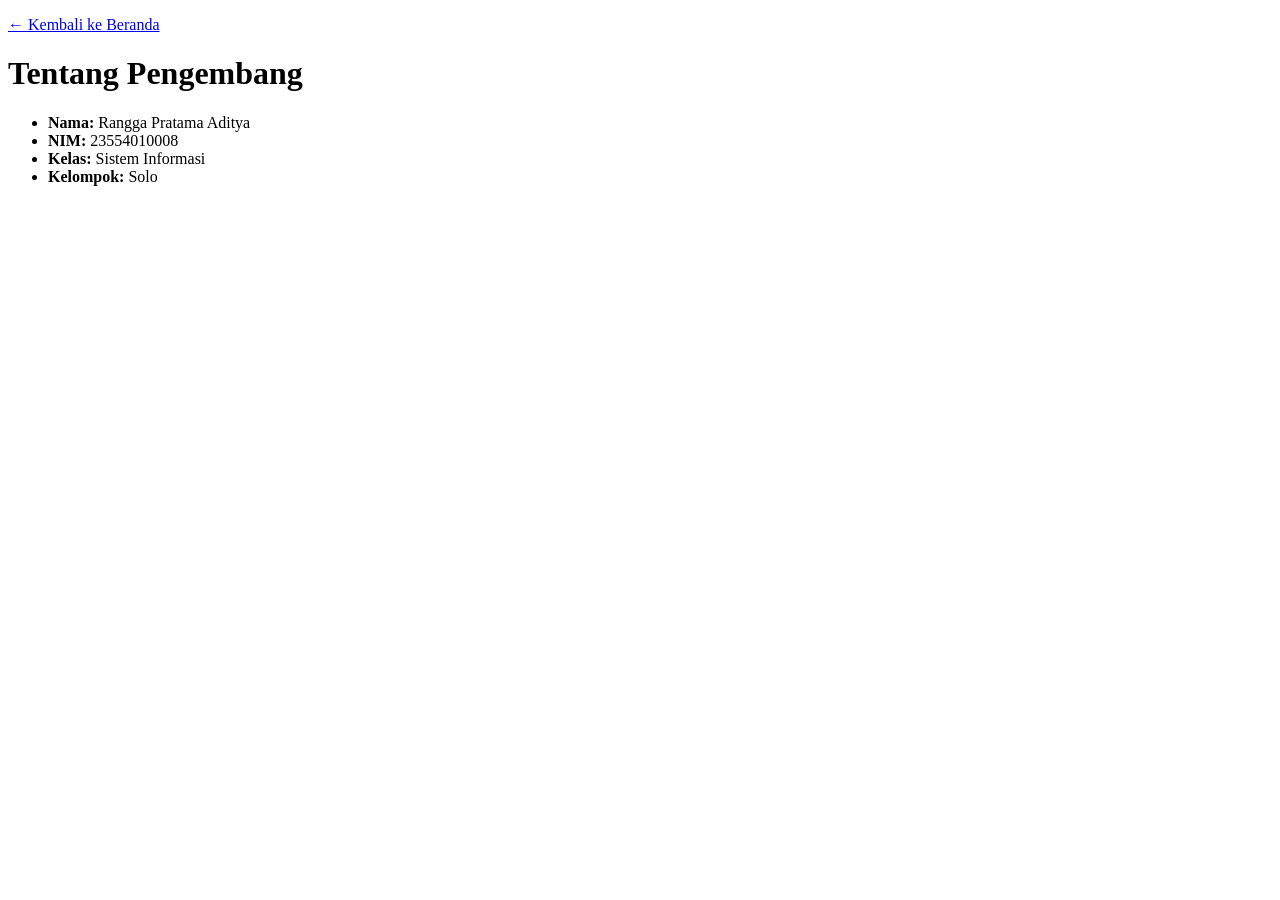
<file: templates/tentang.html>
<!doctype html>
<html lang="id">
<head>
  <meta charset="utf-8">
  <title>Tentang Pengembang</title>
</head>
<body>
  <p><a href="{{ url_for('beranda') }}">&larr; Kembali ke Beranda</a></p>
  <h1>Tentang Pengembang</h1>
  <ul>
    <li><strong>Nama:</strong> Rangga Pratama Aditya</li>
    <li><strong>NIM:</strong> 23554010008</li>
    <li><strong>Kelas:</strong> Sistem Informasi</li>
    <li><strong>Kelompok:</strong> Solo</li>
  </ul>
</body>
</html>
</file>
